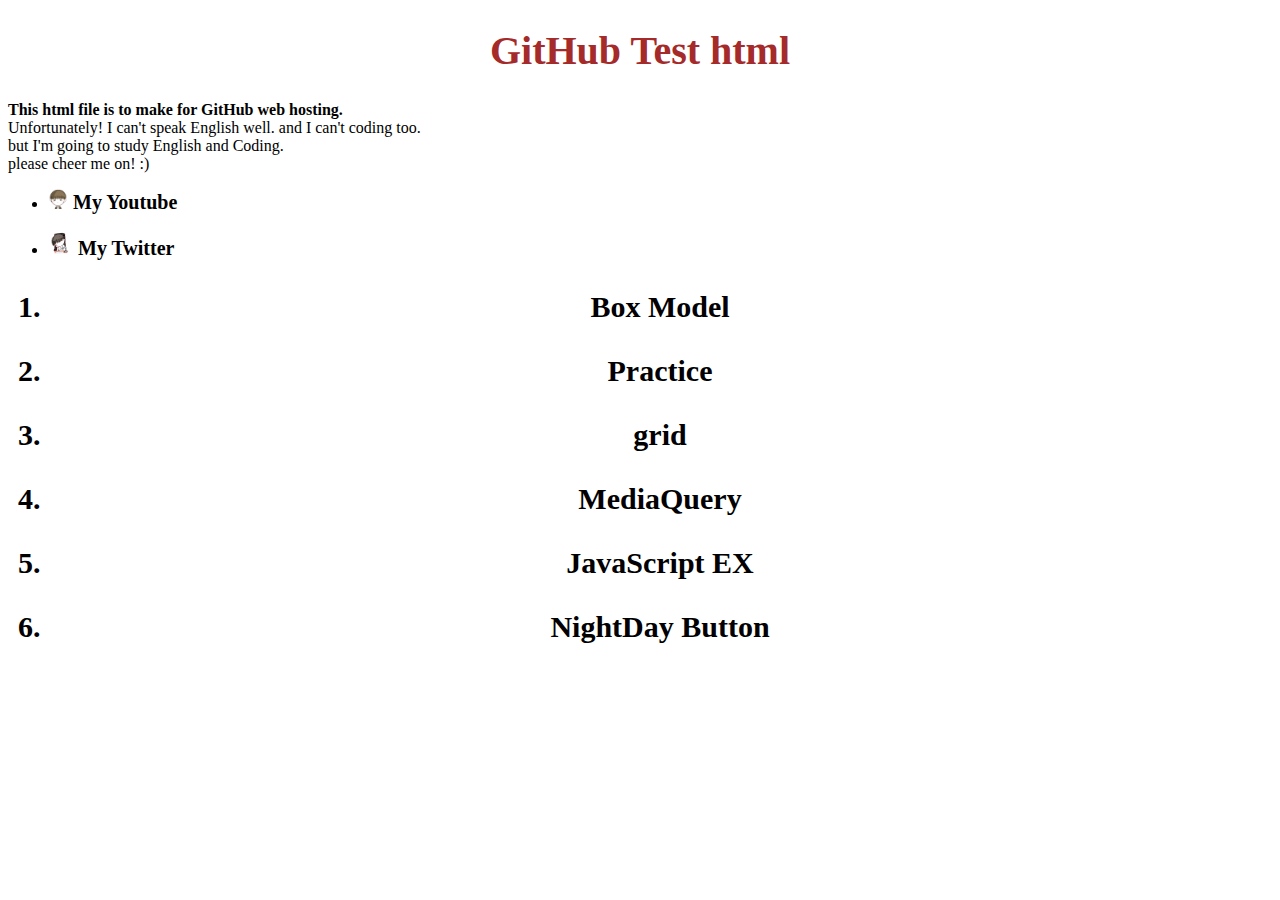
<file: index.html>
<!DOCTYPE html>
<html>
  <head>
    <meta charset="UTF-8" />
    <title>GitHubTestHTML</title>
    <style>
      h1 {
        color: brown;
        text-align: center;
        font-size: 40px;
      }

      a {
        text-decoration: none;
        color: black;
      }

      .mypage {
        color: black;
        font-size: 20px;
        text-decoration: none;
      }

      .Index {
        color: black;
        font-size: 30px;
        font-weight: bold;
        text-align: center;
        text-decoration: none;
      }
    </style>
  </head>
  <body>
    <h1>GitHub Test html</h1>
    <p>
      <b>This html file is to make for GitHub web hosting.</b><br />
      Unfortunately! I can't speak English well. and I can't coding too.<br />
      but I'm going to study English and Coding. <br />
      please cheer me on! :)
    </p>
    <ul>
      <li>
        <p>
          <img src="img/myosotisPage.jpg" alt="망초 이미지" width="20px" /><a
            href="https://www.youtube.com/channel/UC-3BDSSYkj6y1LdO1mAtCPQ"
            class="mypage"
          >
            <b>My Youtube</b></a
          >
        </p>
      </li>
      <li>
        <p>
          <img src="img/neckhand.png" alt="턱굄" width="25px" /><a
            class="mypage"
            href="https://twitter.com/DKmyosotis"
          >
            <b>My Twitter</b>
          </a>
        </p>
      </li>
    </ul>
    <ol>
      <li class="Index">
        <p><a href="BoxModel.html">Box Model</a></p>
      </li>
      <li class="Index">
        <p><a href="practice.html">Practice</a></p>
      </li>
      <li class="Index">
        <p><a href="grid.html">grid</a></p>
      </li>
      <li class="Index">
        <p><a href="mediaquery.html">MediaQuery</a></p>
      </li>
    </li>
    <li class="Index">
      <p><a href="ex.html">JavaScript EX</a></p>
    </li>
    <li class="Index">
      <p><a href="practiceNightDay.html">NightDay Button</a></p>
    </li>
    </ol>
  </body>
</html>
</file>
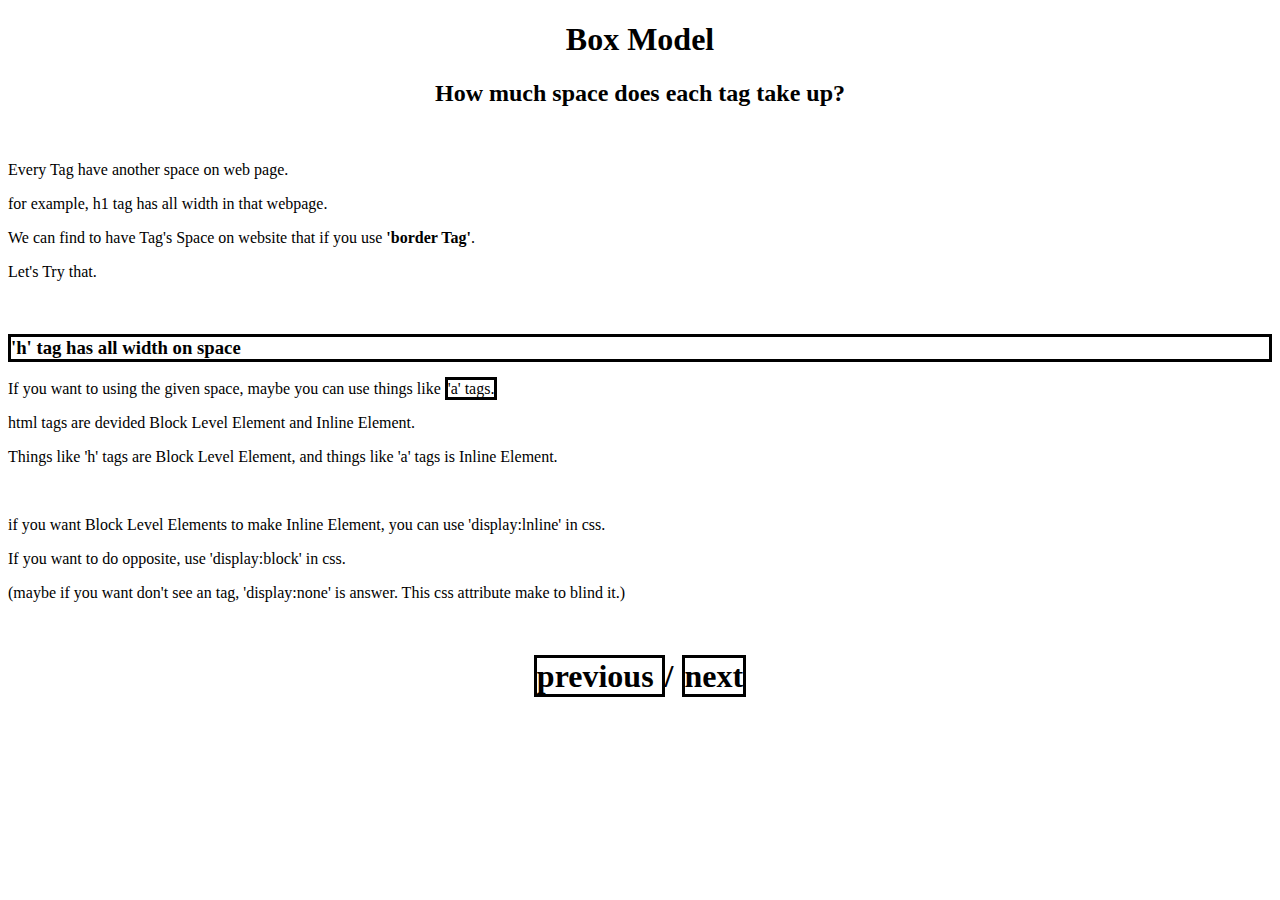
<file: BoxModel.html>
<!DOCTYPE html>
<html>
  <head>
    <meta charset="utf-8" />
    <title>Box Model</title>
    <style>
      .title {
        text-align: center;
      }
      h3,
      a {
        color: black;
        text-decoration: none;
        border: 3px solid black;
      }
    </style>
  </head>
    <h1 class="title">Box Model</h1>
    <h2 class="title">How much space does each tag take up?</h2>
    <br />
    <p>Every Tag have another space on web page.</p>
    <p>for example, h1 tag has all width in that webpage.</p>
    <p>
      We can find to have Tag's Space on website that if you use
      <b>'border Tag'</b>.
    </p>
    <p>Let's Try that.</p>
    <br />
    <h3>'h' tag has all width on space</h3>
    <p>
      If you want to using the given space, maybe you can use things like
      <a href="BoxModel.html">'a' tags.</a>
    </p>
    <p>html tags are devided Block Level Element and Inline Element.</p>
    <p>
      Things like 'h' tags are Block Level Element, and things like 'a' tags is
      Inline Element.
    </p>
    <br />
    <p>
      if you want Block Level Elements to make Inline Element, you can use
      'display:lnline' in css.
    </p>
    <p>If you want to do opposite, use 'display:block' in css.</p>
    <p>
      (maybe if you want don't see an tag, 'display:none' is answer. This css
      attribute make to blind it.)
    </p><br />
    <h1 class="title"><a href="index.html"> previous </a>  /  <a href="BoxModel2.html"> next </a></h1>
  </body>
</html>
</file>
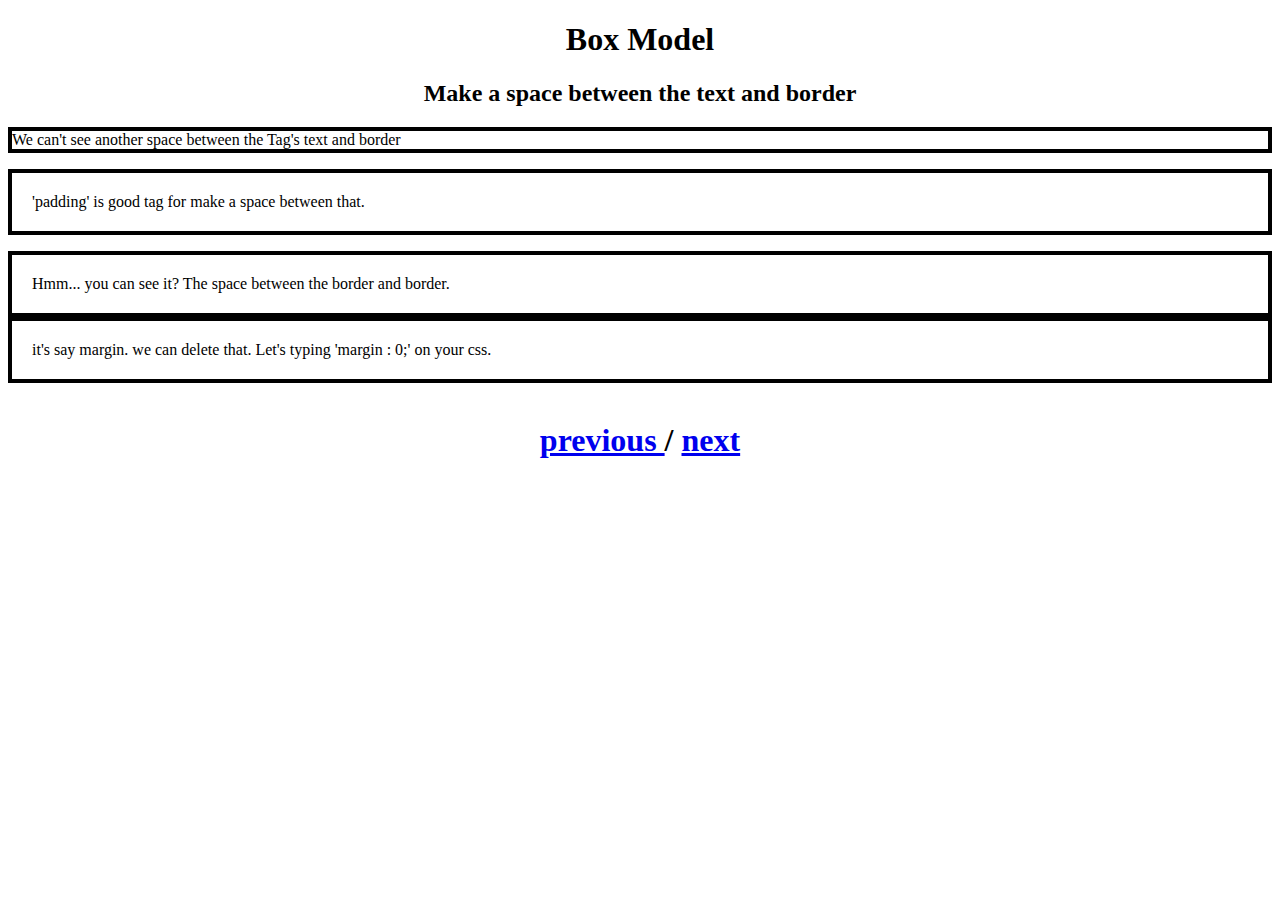
<file: BoxModel2.html>
<!DOCTYPE html>
<html>
  <head>
    <meta charset="utf-8" />
    <title>Box Model</title>
    <style>
      .title {
        text-align: center;
      }
      #borderTags {
        border: 4px solid black;
      }
      .paddingBox {
        border: 4px solid black;
        padding: 20px;
      }

      #margin0 {
        margin: 0;
      }
    </style>
  </head>
  <body>
    <h1 class="title">Box Model</h1>
    <h2 class="title">Make a space between the text and border</h2>
    <p id="borderTags">
      We can't see another space between the Tag's text and border
    </p>
    <p class="paddingBox">
      'padding' is good tag for make a space between that.
    </p>
    <p class="paddingBox" id="margin0">
      Hmm... you can see it? The space between the border and border.
    </p>
    <p class="paddingBox" id="margin0">
      it's say margin. we can delete that. Let's typing 'margin : 0;' on your
      css.
    </p>
    <br />
    <h1 class="title">
      <a href="BoxModel.html"> previous </a> /
      <a href="BoxModel2.html"> next </a>
    </h1>
  </body>
</html>
</file>
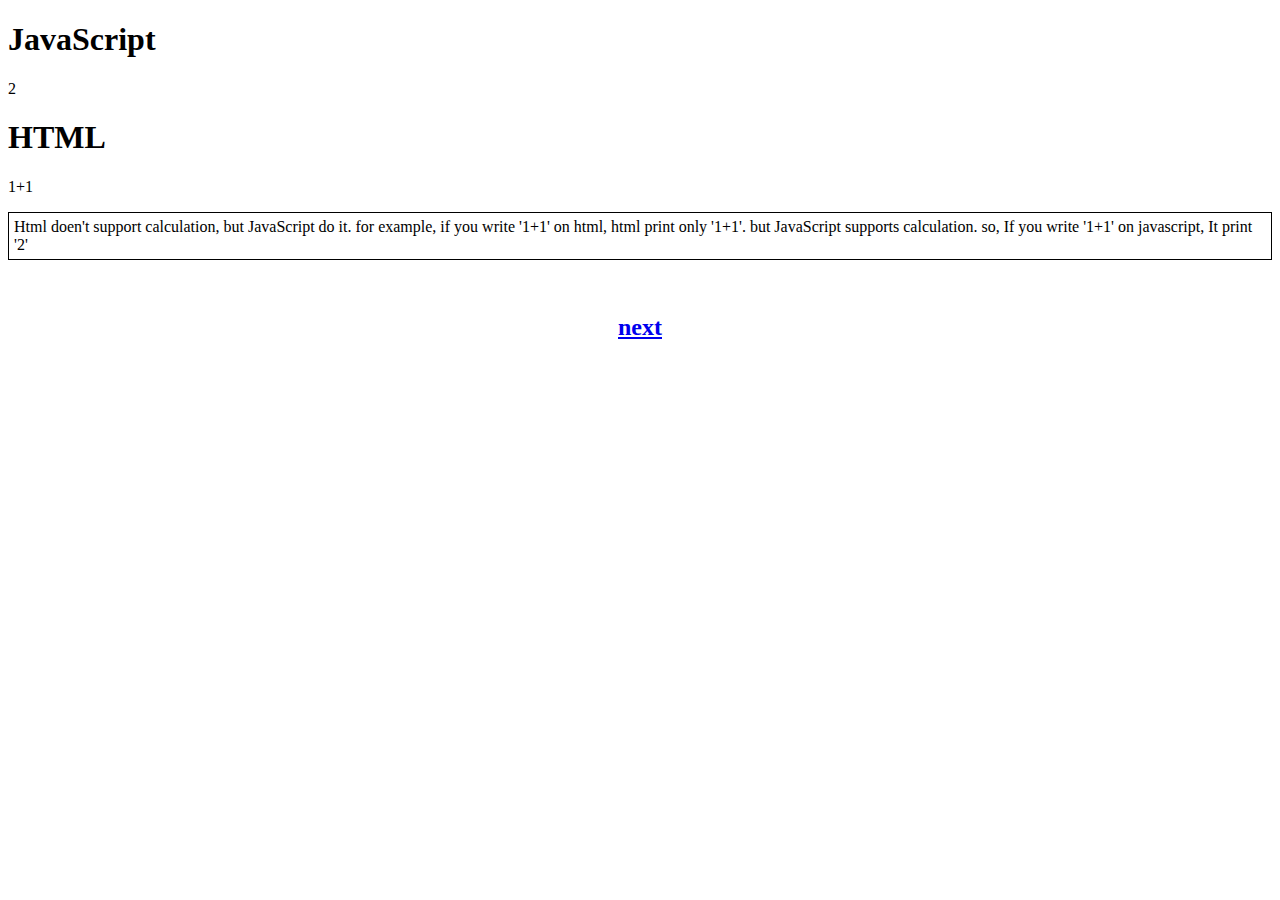
<file: ex.html>
<!DOCTYPE html>
<html>
  <head>
    <meta charset="utf-8" />
    <title>javascript-1</title>
    <style>
      p {
        border: 1px solid black;
        padding: 5px;
      }
      h2 {
        text-align: center;
      }
    </style>
  </head>
  <body>
    <h1>JavaScript</h1>
    <script>
      document.write(1 + 1);
    </script>
    <h1>HTML</h1>
    1+1
    <p>
      Html doen't support calculation, but JavaScript do it. for example, if you
      write '1+1' on html, html print only '1+1'. but JavaScript supports
      calculation. so, If you write '1+1' on javascript, It print '2'
    </p>
    <br />
    <h2><a href="ex2.html">next</a></h2>
  </body>
</html>
</file>
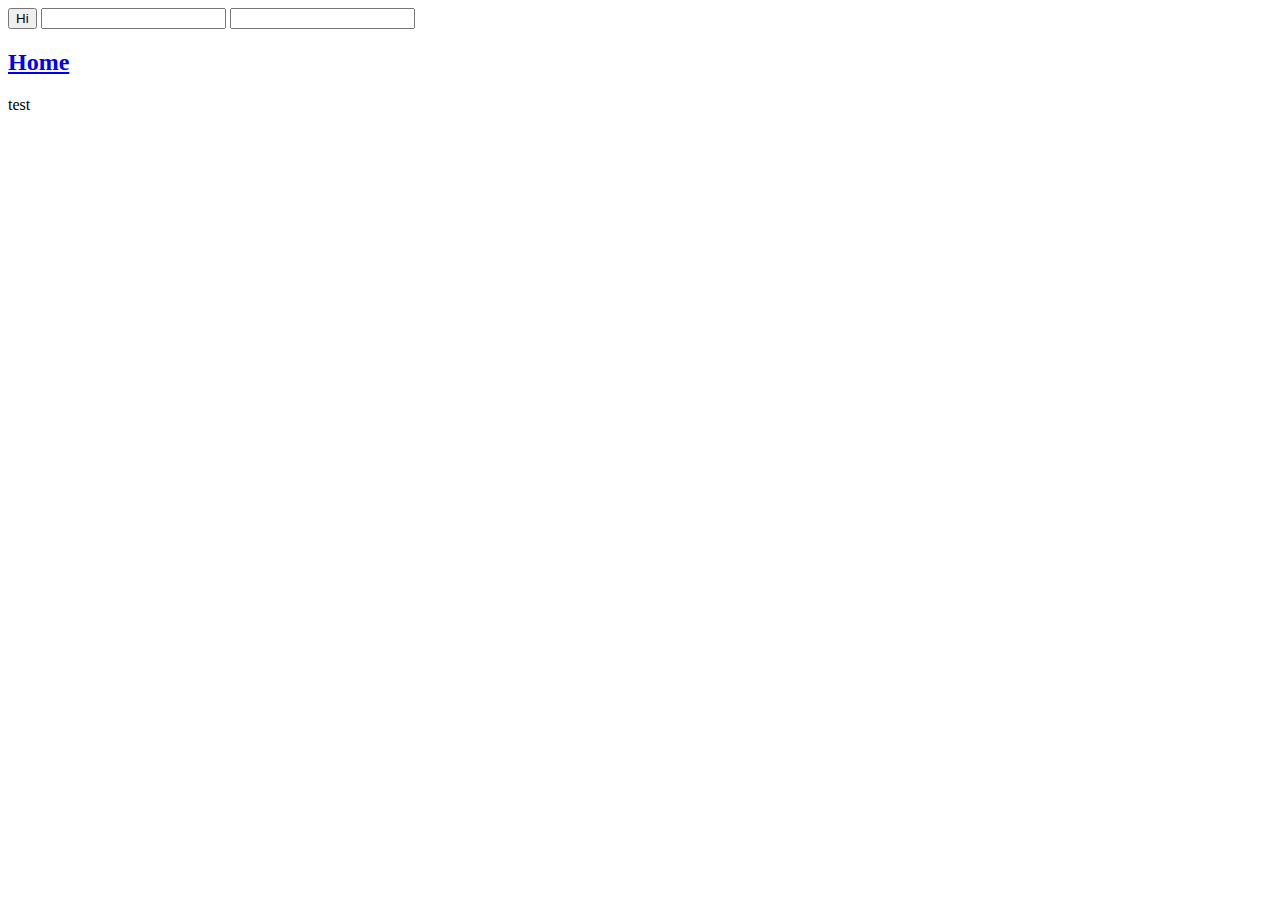
<file: ex2.html>
<!DOCTYPE html>
<html>
  <head>
    <meta charset="utf-8" />
    <title></title>
  </head>
  <body>
    <input type="button" value="Hi" onclick="alert('Hello')" />
    <!-- 클릭 -->
    <input type="text" onchange="alert('change')" />
    <!-- 입력값 변화 -->
    <input type="text" onkeydown="alert('key down')" />
    <!-- 키 입력시 -->
    <!-- 이런 on으로 시작하는 속성들을 event라고 함 -->
    <!-- 사용자들에게 유용할만한 event들을 정의해 놓은 것. -->
    <br />
    <h2><a href="index.html">Home</a></h2>
    test
  </body>
</html>
</file>
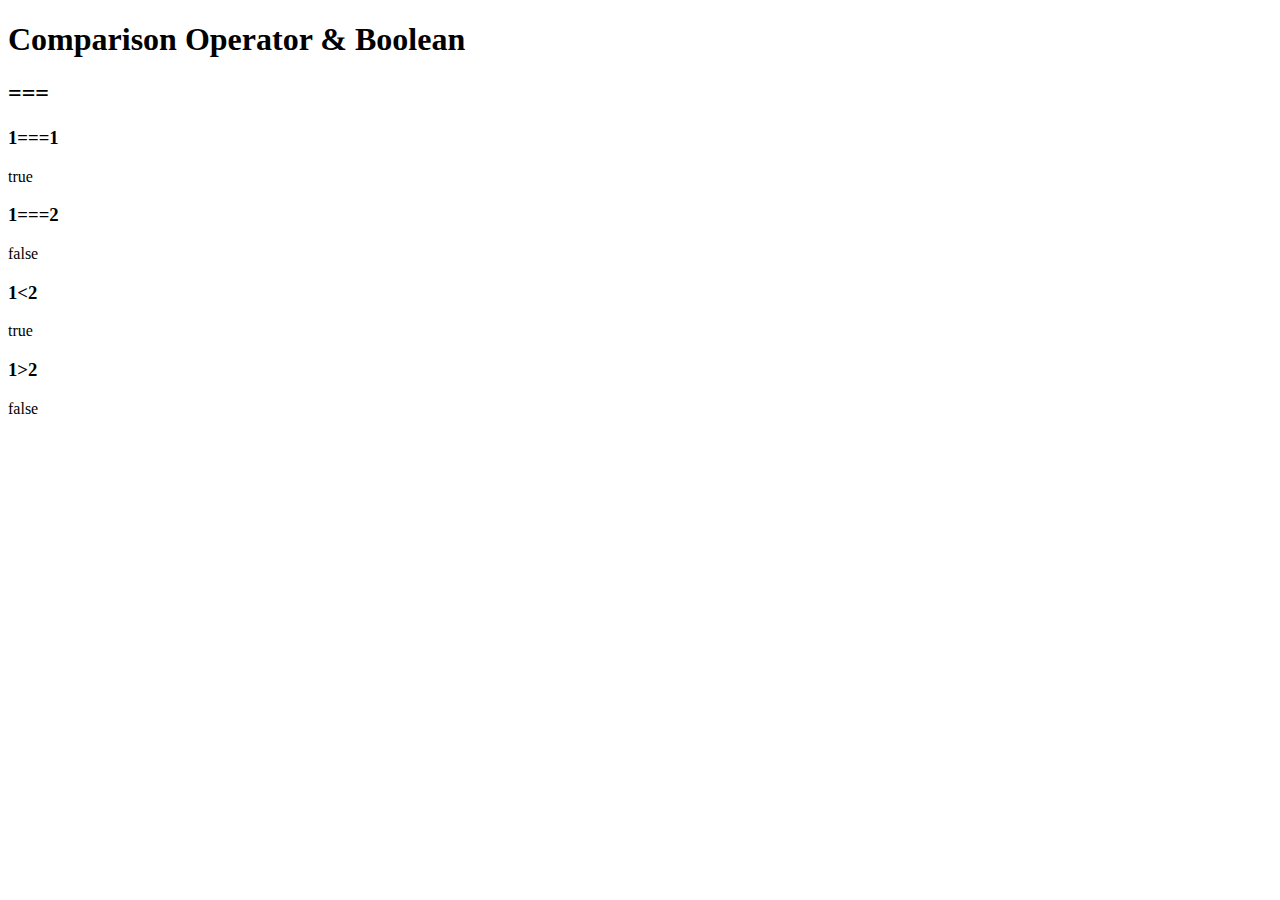
<file: ex4.html>
<!DOCTYPE html>
<html>
    <head>
        <meta charset="utf-8">
        <title></title>
    </head>
    <body>
        <h1>Comparison Operator & Boolean</h1>
        <h2>===</h2>
        <h3>1===1</h3>
        <script>
            document.write(1===1)
            // true가 출력됨
        </script>
        <h3>1===2</h3>
        <script>
            document.write(1===2)
            // false가 출력됨
            // ===는 비교연산자. 1===1은 좌항과 우항을 비교하는 이항연산자가 됨.
            // true와 false라는 두 가지를 가르켜 boolean 데이터 타입 이라고 함.
        </script>

        <h3>1&lt;2</h3> <!-- $lt;는 < 를 의미함. html에서는 꺽쇠가 태그 표시이기 때문에 이렇게 활용함 >는 $gt; -->
        <script>
            document.write(1<2)
        </script> 
        <h3>1&gt;2</h3> <!-- $lt;는 < 를 의미함. html에서는 꺽쇠가 태그 표시이기 때문에 이렇게 활용함 >는 $gt; -->
        <script>
            document.write(1>2)
        </script> 
    </body>
</html>
</file>
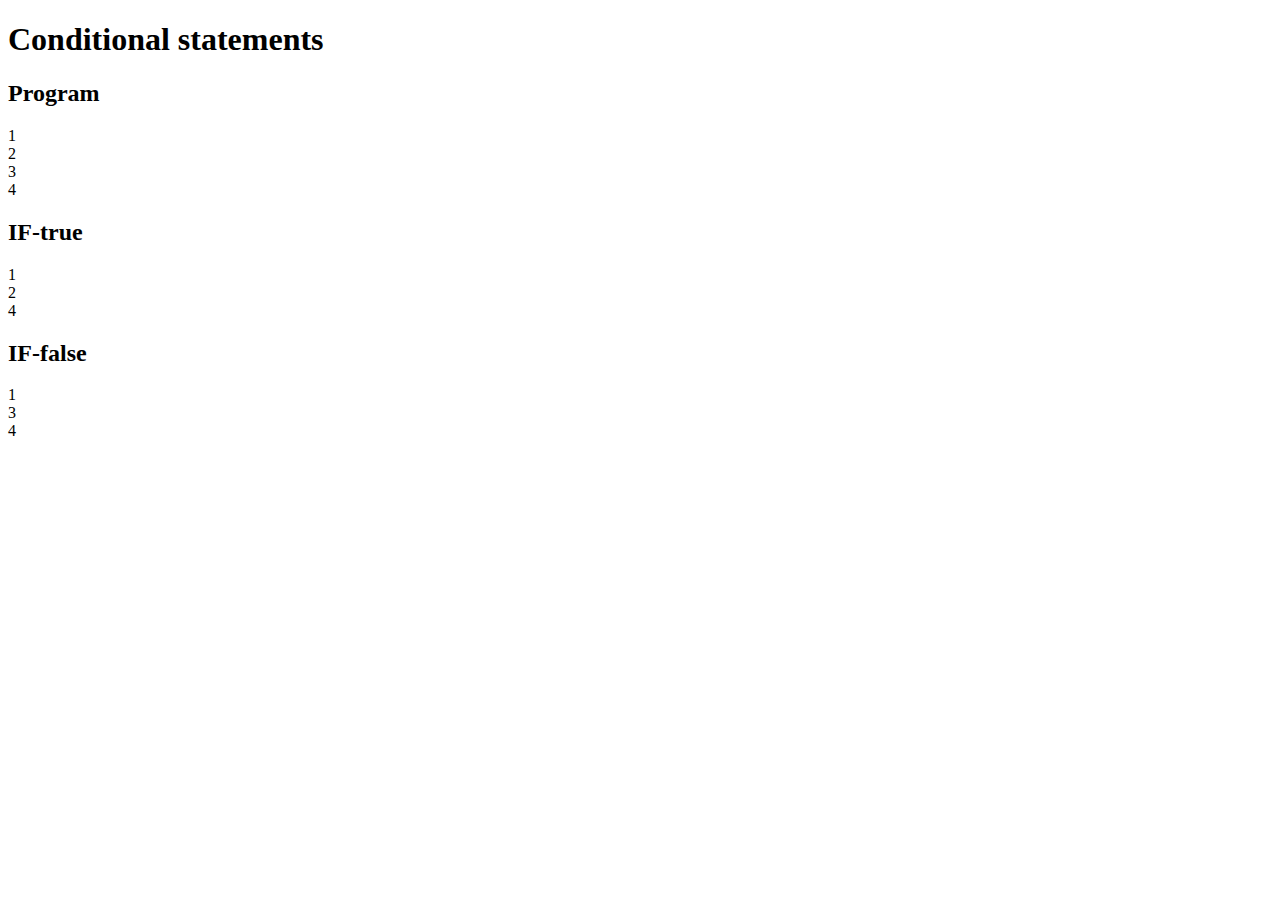
<file: ex5.html>
<!DOCTYPE html>
<html>
    <head>
        <meta charset="utf-8">
        <title></title>
    </head>
    <body>
        <h1>Conditional statements</h1>
        <h2>Program</h2>
        <script>
            document.write('1<br>');
            document.write('2<br>');
            document.write('3<br>');
            document.write('4<br>');
        </script>
        <h2>IF-true</h2>
        <script>
            document.write('1<br>');
            if(true){
            document.write('2<br>');
            } else {
            document.write('3<br>');
            }
            document.write('4<br>');
        </script>
        <h2>IF-false</h2>
        <script>
            document.write('1<br>');
            if(false){
            document.write('2<br>');
            } else {
            document.write('3<br>');
            }
            document.write('4<br>');
        </script>
    </body>
</html>
</file>
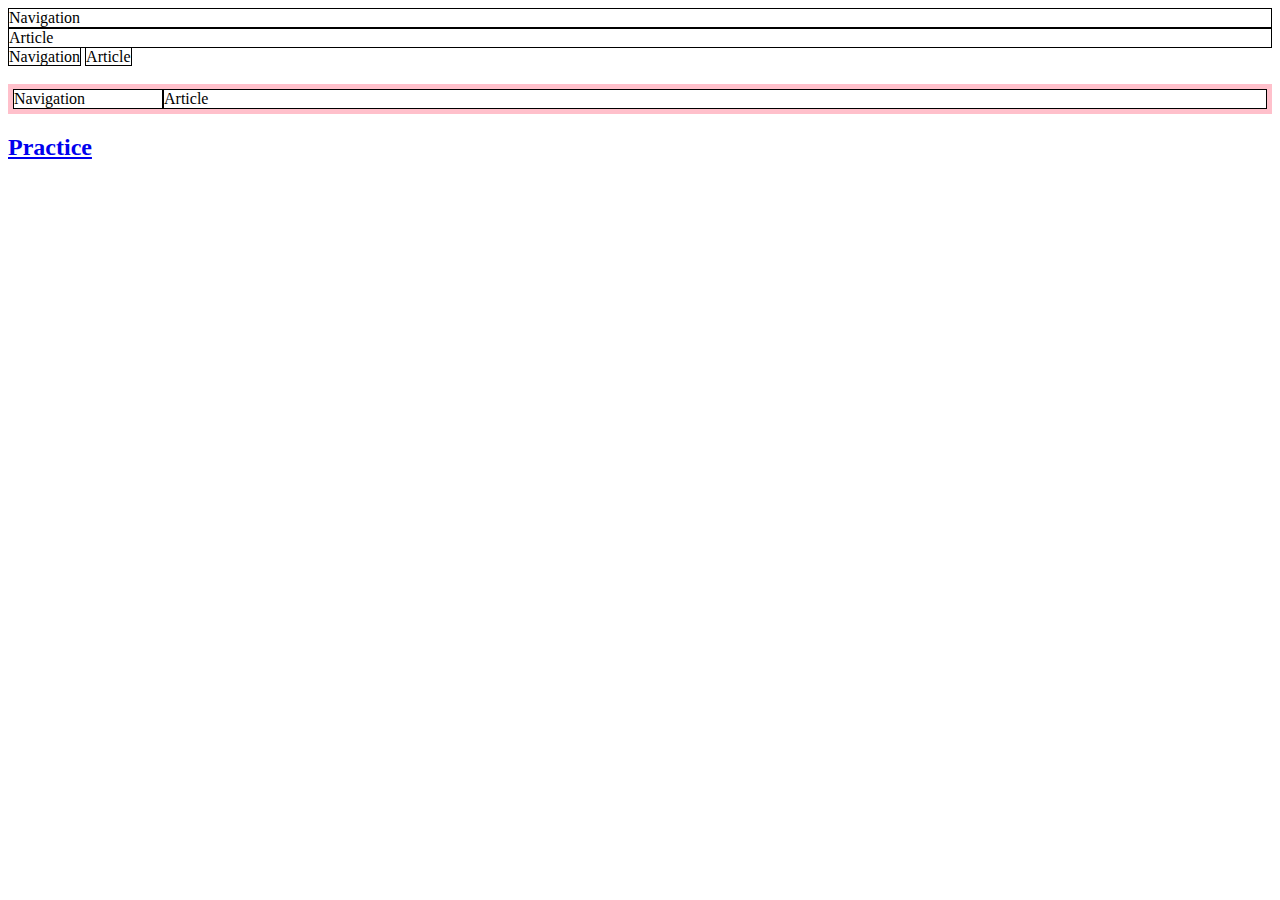
<file: grid.html>
<!DOCTYPE html>
<html>
  <head>
    <meta charset="utf-8" />
    <title></title>
    <style>
      div {
        border: 1px solid black;
      }
      span {
        border: 1px solid black;
      }
      #grid {
        border: 5px solid pink;
        display: grid;
        grid-template-columns: 150px 1fr;
        /* fr은 화면 전체 기준으로 몇 대 몇으로 나눌 것인지를 의미함 */
        /* 최신 기술을 사용할 떄는 can i use에 검색해본 뒤 어느정도의 사람들이 해당 기술에 호환되는지 확인할 것 */
      }

    </style>
  </head>
    <!--div는 block level-->
    <div>Navigation</div>
    <div>Article</div>
    <!--span은 inline element-->
    <span>Navigation</span>
    <span>Article</span>
    <br /> <br />
    <div id="grid">
      <div>Navigation</div>
      <div>Article</div>
    </div>
    <h2><a href="GridPractice.html">Practice</a></h2>
  </body>
</html>
</file>
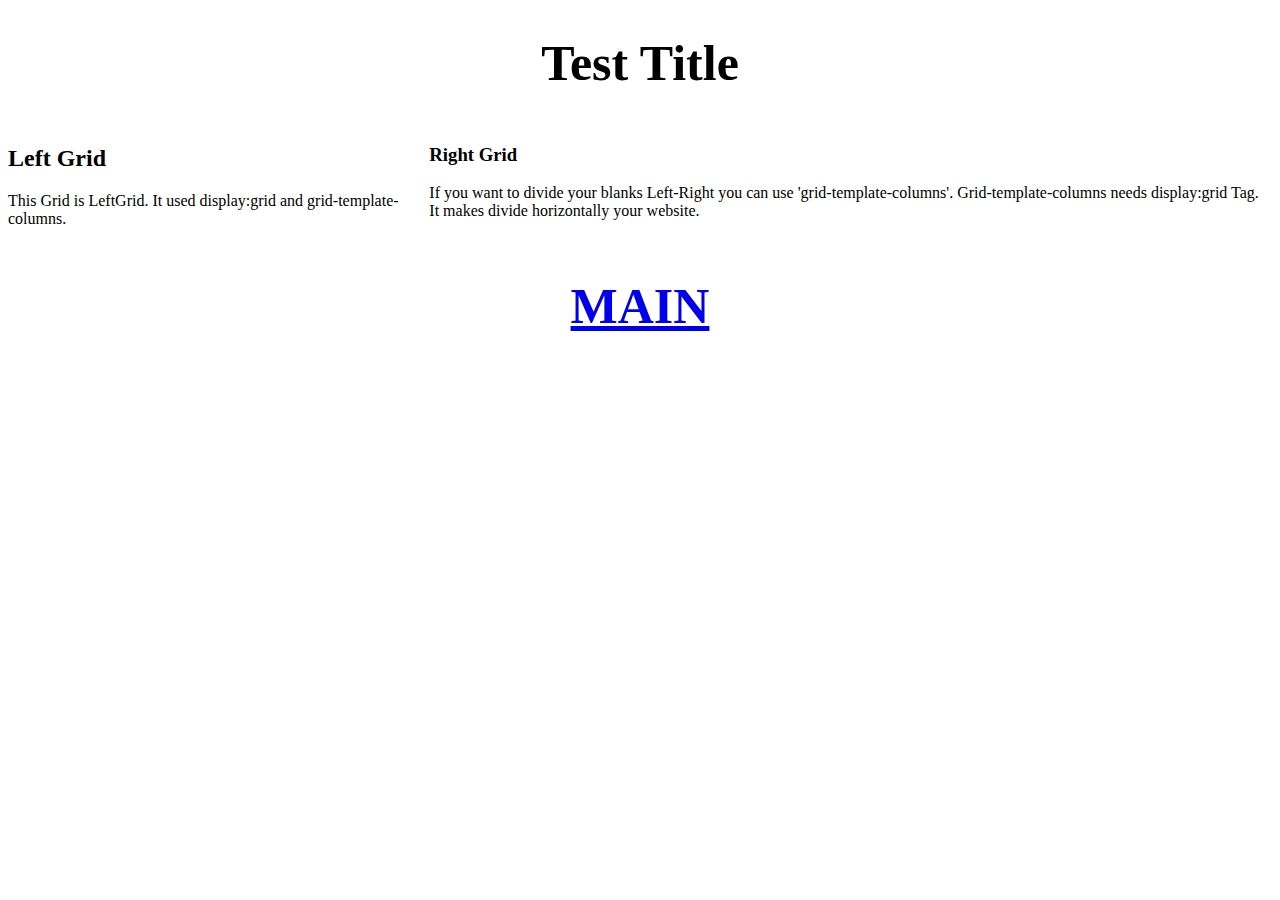
<file: GridPractice.html>
<!DOCTYPE html>
<html>
  <head>
    <meta charset="utf-8" />
    <title>test grid</title>
    <style>
      h1 {
        font-size: 50px;
        text-align: center;
      }

      #grid {
        display: grid;
        grid-template-columns: 1fr 2fr;
      }
    </style>
  </head>
  <body>
    <div>
      <h1>Test Title</h1>
    </div>
    <div id="grid">
      <div id="leftGrid">
        <h2>Left Grid</h2>
        <p>
          This Grid is LeftGrid. It used display:grid and grid-template-columns.
        </p>
      </div>
      <div id="rightGrid">
        <h3>Right Grid</h3>
        <p>
          If you want to divide your blanks Left-Right you can use
          'grid-template-columns'. Grid-template-columns needs display:grid Tag.
          It makes divide horizontally your website.
        </p>
      </div>
    </div>
    <h1><a href="index.html">MAIN</a></h1>
  </body>
</html>
</file>
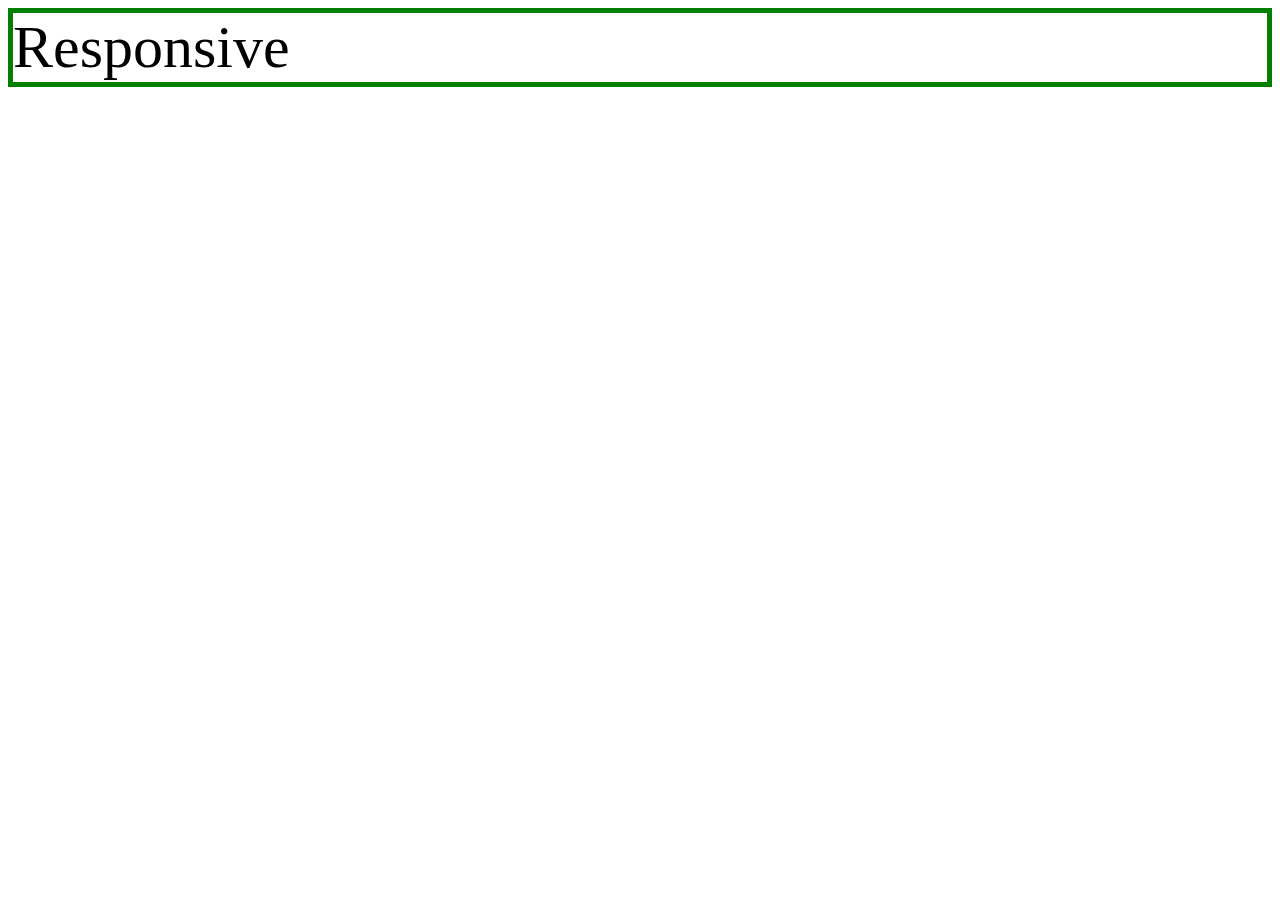
<file: mediaquery.html>
<!DOCTYPE html>
<html>
  <head>
    <meta charset="utf-8" />
    <title></title>
    <style>
      div {
        border: 5px solid green;
        font-size: 60px;
      }
      /* @media(){}를 사용하면 조건에 웹에 표시되는 css가 다르도록 할 수 있음. 이를 media query라고 부름. */
      @media (max-width: 800px) {
        div {
          display: none;
        }
      } ;
    </style>
  </head>
  <body>
    <div>Responsive</div>
  </body>
</html>
</file>
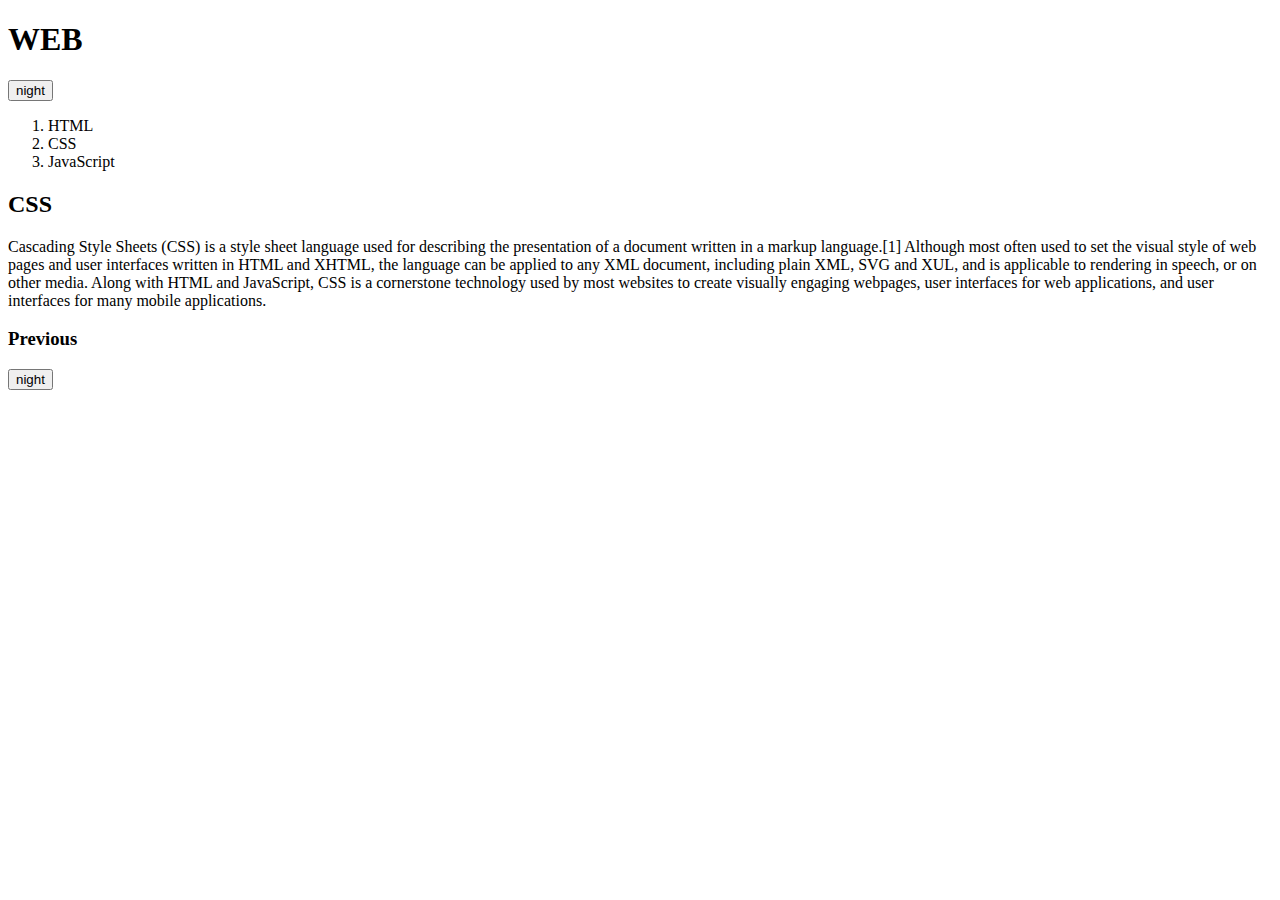
<file: practice copy.html>
<!DOCTYPE html>
<html>
  <head>
    <title>WEB - CSS</title>
    <meta charset="utf-8" />
    <style>
      a {
        text-decoration: none;
        color: black;
      }
    </style>
  </head>
  <body>
    <h1><a href="index.html">WEB</a></h1>
    <!-- document.querySelector는 해당 태그의 첫번째를 반환하지만 document.querySelectorAll은 모든 해당 태그의 배열을 반환함. -->
    <!-- 따라서 모든 태그를 변환하려면 반복문을 통해야 함. -->
    <input type="button" value="night" onclick="
    var target =  document.querySelector('body')
    var alist = document.querySelectorAll('a');
    if(this.value === 'night'){
      var i = 0;
      while(i < alist.length){
        alist[i].style.color = 'white'
        // 자바스크립트로 css를 변경하는 기본 방식은 '선택자.style.color'임. alist[i]는 그 자체로 document.querySelector를 갖기에 또 쓰면 그냥 중복이 됨.
        i = i+1;
      };
     this.value = 'day';
     target.style.color = 'white';
     target.style.backgroundColor = 'black';
    } else {
      var i = 0;
      while(i < alist.length){
        alist[i].style.color = 'black'
        i = i+1;
     this.value = 'night';
     target.style.backgroundColor='white';
     target.style.color='black';
   }}
   ">
    <!-- onclick에는 자바스크립트가 와야하며, document는 문서 querySelector는 태그를 선택한 뒤, style즉 css를 실행하여 변화하도록 함. -->
    <div id="grid">
      <ol>
        <li><a href="1.html">HTML</a></li>
        <li><a href="2.html">CSS</a></li>
        <li><a href="3.html">JavaScript</a></li>
      </ol>
      <div id="article">
        <h2>CSS</h2>
        <p>
          Cascading Style Sheets (CSS) is a style sheet language used for
          describing the presentation of a document written in a markup
          language.[1] Although most often used to set the visual style of web
          pages and user interfaces written in HTML and XHTML, the language can
          be applied to any XML document, including plain XML, SVG and XUL, and
          is applicable to rendering in speech, or on other media. Along with
          HTML and JavaScript, CSS is a cornerstone technology used by most
          websites to create visually engaging webpages, user interfaces for web
          applications, and user interfaces for many mobile applications.
        </p>
        <h3>
          <a href="practice.html">Previous</a>
        </h3>
      </div>
    </div>
    <input type="button" value="night" onclick="
    var target =  document.querySelector('body');
    if(this.value === 'night'){
     this.value = 'day';
     target.style.color = 'white';
     target.style.backgroundColor = 'black';
    } else {
     this.value = 'night';
     target.style.backgroundColor='white';
     target.style.color='black';
   }
   ">
  </body>
</html>
</file>
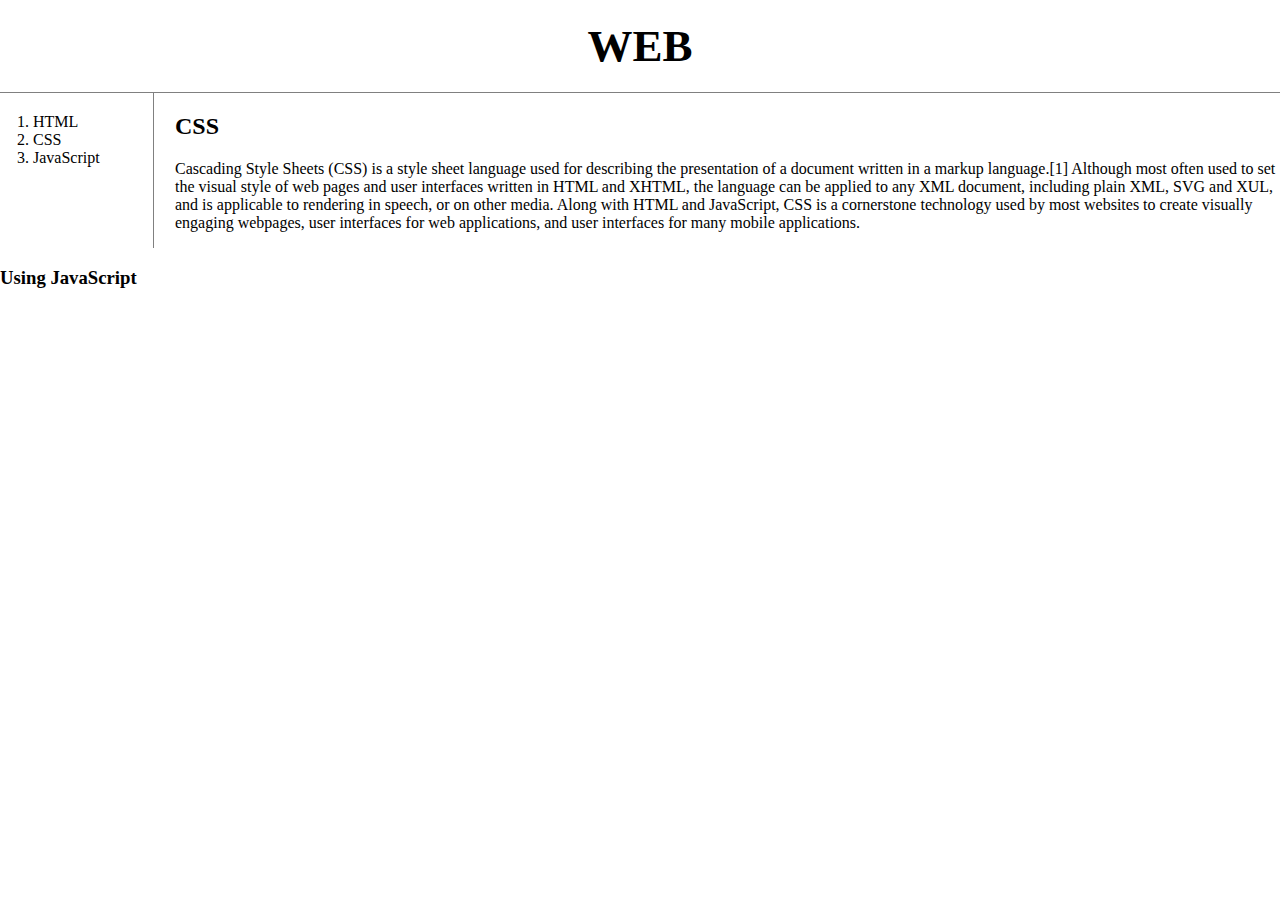
<file: practice.html>
<!DOCTYPE html>
<html>
  <head>
    <title>WEB - CSS</title>
    <meta charset="utf-8" />
    <link rel="stylesheet" href="style.css" />
  </head>
  <body>
    <h1><a href="index.html">WEB</a></h1>
    <div id="grid">
      <ol>
        <li><a href="1.html">HTML</a></li>
        <li><a href="2.html">CSS</a></li>
        <li><a href="3.html">JavaScript</a></li>
      </ol>
      <div id="article">
        <h2>CSS</h2>
        <p>
          Cascading Style Sheets (CSS) is a style sheet language used for
          describing the presentation of a document written in a markup
          language.[1] Although most often used to set the visual style of web
          pages and user interfaces written in HTML and XHTML, the language can
          be applied to any XML document, including plain XML, SVG and XUL, and
          is applicable to rendering in speech, or on other media. Along with
          HTML and JavaScript, CSS is a cornerstone technology used by most
          websites to create visually engaging webpages, user interfaces for web
          applications, and user interfaces for many mobile applications.
        </p>
      </div>
      <h3>
        <a href="practice copy.html">Using JavaScript</a>
      </h3>
    </div>
  </body>
</html>
</file>
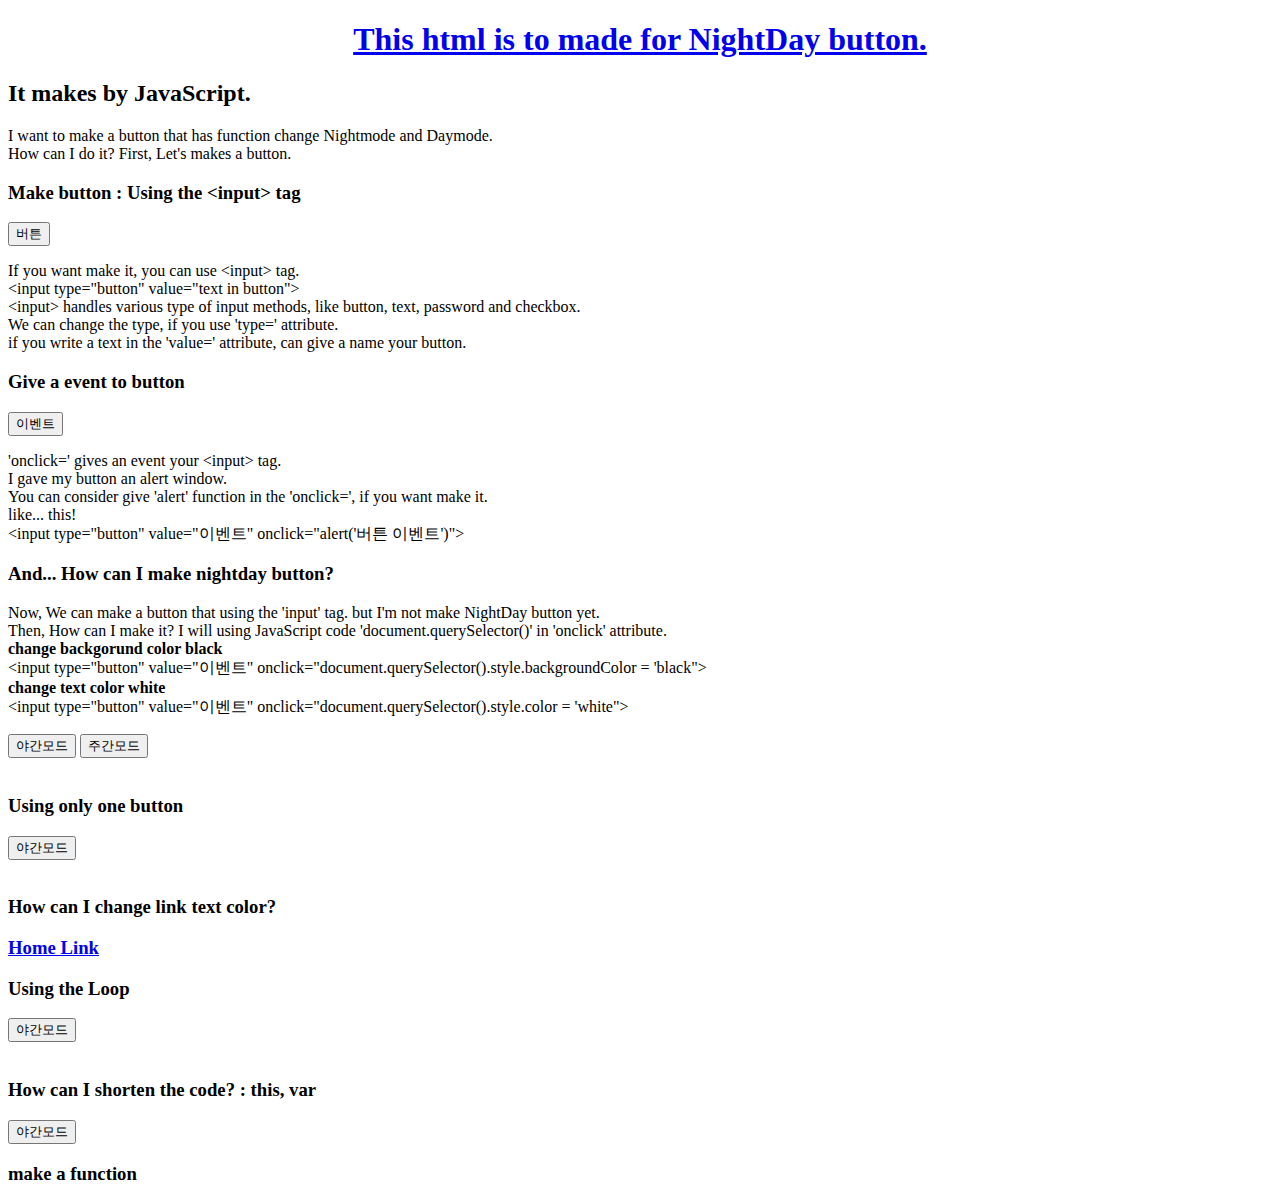
<file: practiceNightDay.html>
<!DOCTYPE html>
<html>
    <head>
        <meta charset="utf-8">
        <title>Practice Night-Day button</title>
    </head>
    <style>
        .title {
            text-align: center;
        }
    </style>
    <body>
        <h1 class="title"><a href="practiceNightDay.html">This html is to made for NightDay button.</a></h1>
        <h2>It makes by JavaScript.</h2>
        <p>I want to make a button that has function change Nightmode and Daymode.<br>
            How can I do it? First, Let's makes a button.<br>    
        </p>
        <h3>Make button : Using the &lt;input&gt; tag</h3>
        <input type="button" value="버튼">
        <p> If you want make it, you can use &lt;input&gt; tag.<br>
            &lt;input type="button" value="text in button"&gt;<br>
            &lt;input&gt; handles various type of input methods, like button, text, password and checkbox.<br>
            We can change the type, if you use 'type=' attribute.<br>
            if you write a text in the 'value=' attribute, can give a name your button.
        </p>
        <h3>Give a event to button</h3>
        <input type="button" value="이벤트" onclick="alert('버튼 이벤트')">
        <p>'onclick=' gives an event your &lt;input&gt; tag. <br>
            I gave my button an alert window. <br>
            You can consider give 'alert' function in the 'onclick=', if you want make it.<br>
            like... this!<br>
        &lt;input type="button" value="이벤트" onclick="alert('버튼 이벤트')"&gt;
        </p>
        <h3>And... How can I make nightday button?</h3>
        <p>Now, We can make a button that using the 'input' tag. but I'm not make NightDay button yet.<br>
            Then, How can I make it? I will using JavaScript code 'document.querySelector()' in 'onclick' attribute.<br>
            <b>change backgorund color black</b><br>
            &lt;input type="button" value="이벤트" onclick="document.querySelector().style.backgroundColor = 'black"&gt;<br>
            <b>change text color white</b><br>
            &lt;input type="button" value="이벤트" onclick="document.querySelector().style.color = 'white"&gt;
        </p>
        <input type="button" value="야간모드" onclick="
        document.querySelector('body').style.backgroundColor = 'black';
        document.querySelector('body').style.color = 'white';        
        ">
         <input type="button" value="주간모드" onclick="
         document.querySelector('body').style.backgroundColor = 'white';
         document.querySelector('body').style.color = 'black';        
         ">
         <br><br>
         <h3>Using only one button</h3>
         <input id="night_day" type="button" value='야간모드', onclick="
         if(document.querySelector('#night_day').value === '야간모드'){
            document.querySelector('body').style.backgroundColor = 'black';
            document.querySelector('body').style.color = 'white';
            document.querySelector('#night_day').value = '주간모드';

         } else {
            document.querySelector('body').style.backgroundColor = 'white';
            document.querySelector('body').style.color = 'black';
            document.querySelector('#night_day').value = '야간모드';
         }
         ">
         <br><br>
         <!-- 링크에 색이 적용되지 않는 문제를 해결하기 위해 while사용. -->
         <h3>How can I change link text color?</h3>
         <h3><a href="index.html">Home Link</a></h3>
         <h3>Using the Loop</h3>
         <input id="night_day1" type="button" value='야간모드', onclick="
           if(document.querySelector('#night_day1').value === '야간모드'){
            var i = 0;
            while(i < document.querySelectorAll('a').length){
                document.querySelectorAll('a')[i].style.color = 'white';
                i = i + 1;
            }
            document.querySelector('body').style.backgroundColor = 'black';
            document.querySelector('body').style.color = 'white';
            document.querySelector('#night_day1').value = '주간모드';

         } else {
            var i = 0;
            while(i < document.querySelectorAll('a').length){
                document.querySelectorAll('a')[i].style.color = 'black';
                i = i + 1;
            }
            document.querySelector('body').style.backgroundColor = 'white';
            document.querySelector('body').style.color = 'black';
            document.querySelector('#night_day1').value = '야간모드';
         }
         "><br><br>
         <!-- 장문의 함수를 축약하기 위해서 this를 사용하거나, var을 이용해 대상을 변수화해 사용 -->
         <h3>How can I shorten the code? : this, var</h3>
         <input id="night_day2" type="button" value='야간모드', onclick="
         var alist = document.querySelectorAll('a');
         var bodySelector = document.querySelector('body');
         if(document.querySelector('#night_day2').value === '야간모드'){
          var i = 0;
          while(i < alist.length){
              alist[i].style.color = 'white';
              i = i + 1;
          }
          bodySelector.style.backgroundColor = 'black';
          bodySelector.style.color = 'white';
          this.value = '주간모드';

       } else {
          var i = 0;
          while(i < alist.length){
              alist[i].style.color = 'black';
              i = i + 1;
          }
          bodySelector.style.backgroundColor = 'white';
          bodySelector.style.color = 'black';
          this.value = '야간모드';
       }
       ">
       <br>
       <h3>make a function</h3>
    </body>
</html>
</file>
<file: style.css>
body {
  margin: 0;
}
a {
  color: black;
  text-decoration: none;
}
h1 {
  font-size: 45px;
  text-align: center;
  border-bottom: 1px solid gray;
  margin: 0;
  padding: 20px;
}
#grid ol {
  border-right: 1px solid gray;
  width: 100px;
  margin: 0;
  padding: 20px;
  padding-left: 33px;
}
/* #grid ol 하면 id가 grid인 값 중에서 ol를 찾아서 변경함 */
#grid {
  display: grid;
  grid-template-columns: 150px 1fr;
}
#article {
  padding-left: 25px;
}

@media (max-width: 800px) {
  h1 {
    border-bottom: none;
  }
  #grid {
    display: block;
  }

  #grid ol {
    border-right: none;
  }
}
</file>
